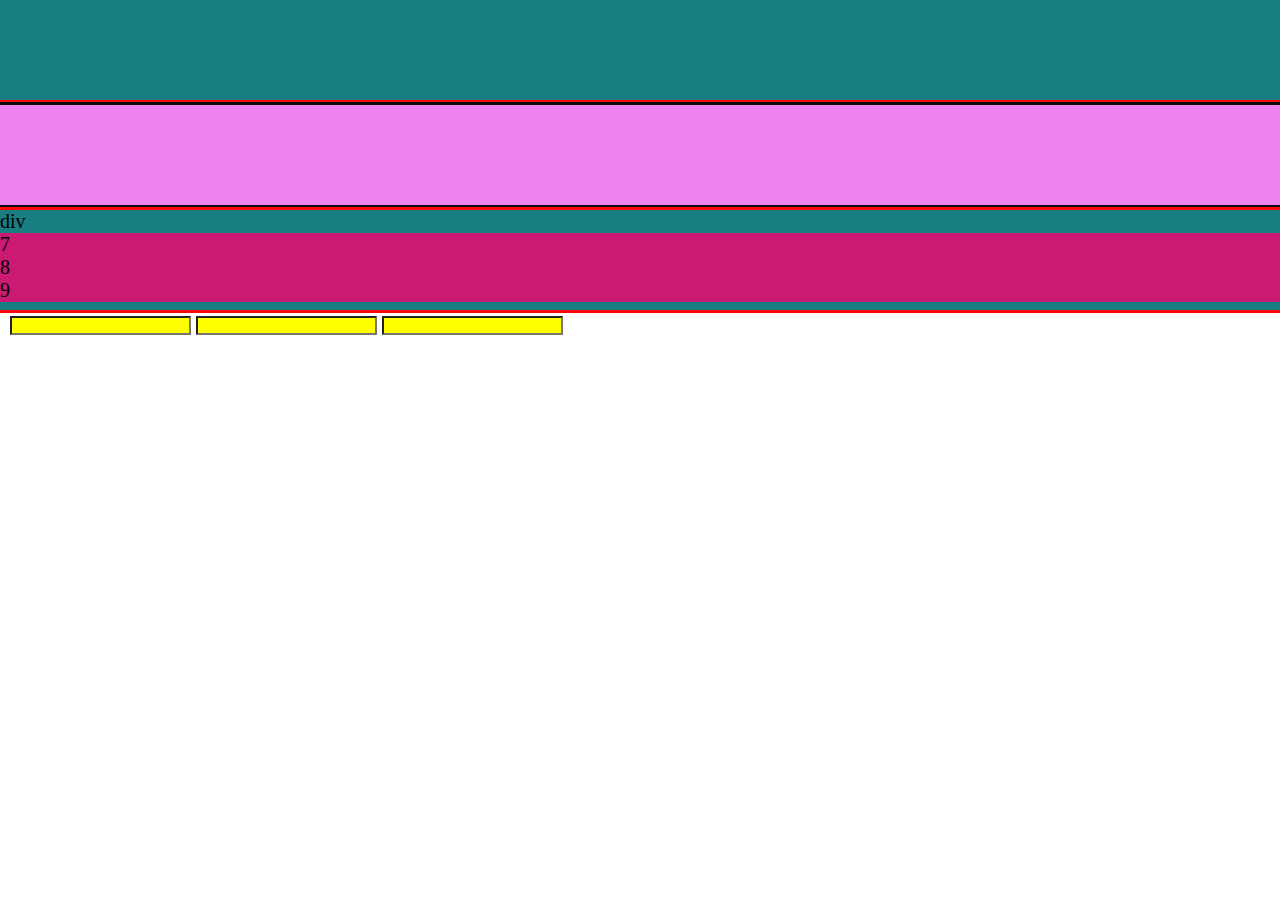
<file: 9.PseudoClases/index.html>
<!DOCTYPE html>
<html lang="en">
<head>
	<meta charset="UTF-8">
	<meta http-equiv="X-UA-Compatible" content="IE=edge">
	<meta name="viewport" content="width=device-width, initial-scale=1.0">
	<title>Document</title>
	<link rel="stylesheet" href="styles.css">
</head>
<body>
	<div>
		<ul class="ul1">
			<li class="li1">1 ó 1 </li>
			<li class="li1">2 asdf</li>
			<li class="li1">3 asdf</li>
		</ul>
	</div>
	<div>
		<ul class="ul2">
			<li>4</li>
			<li>5</li>
			<li>6</li>
		</ul>
	</div>
	<div> div
		<ul class="ul3">
			<li>7</li>
			<li>8</li>
			<li>9</li>
		</ul>
		<section>
			<input type="text" class="color1">
			<input type="text" class="color2">
			<input type="text" class="color3">
		</section>
	</div>
</body>
</html>
</file>
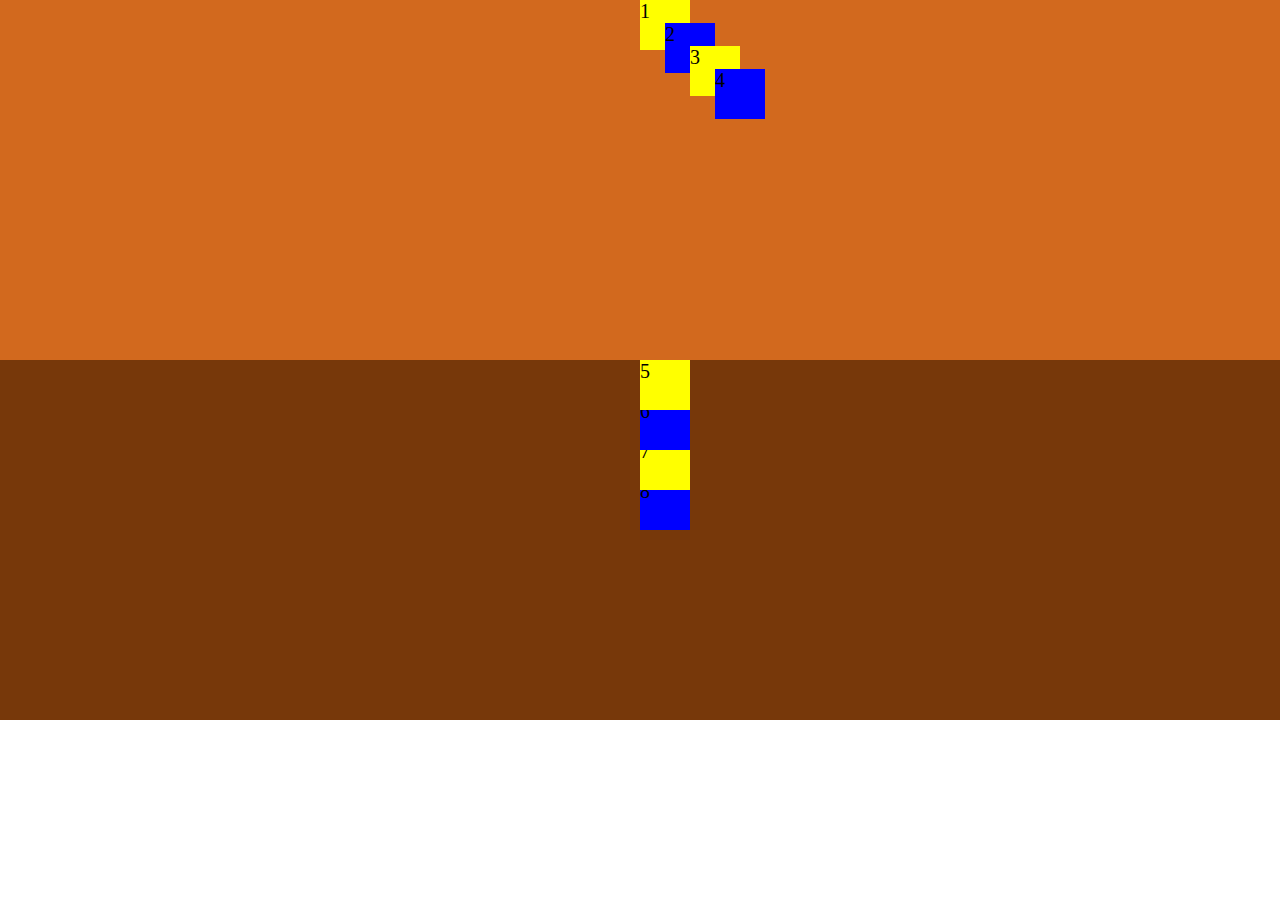
<file: 16.1Pruebas index/Ejemplo1/index.html>
<!DOCTYPE html>
<html lang="en">
<head>
	<meta charset="UTF-8">
	<meta http-equiv="X-UA-Compatible" content="IE=edge">
	<meta name="viewport" content="width=device-width, initial-scale=1.0">
	<title>Document</title>
	<link rel="stylesheet" href="styles.css">
</head>
<body>
	<section class="container1">
		<div class="div1">1
			<div class="div2">2
				<div class="div3">3
					<div class="div4">4</div>
				</div>
			</div>
		</div>
	</section>

<section class="container2">
	<div class="div5">5</div>
	<div class="div6">6</div>
	<div class="div7">7</div>
	<div class="div8">8</div>
</section>
</body>
</html>
</file>
<file: 9.PseudoClases/styles.css>
* {
	box-sizing: border-box;
	padding: 0;
	margin: 0;
}
html {
	font-size: 62.5%;
}

body {
	font-size: 2rem;
}
div {
	display: inline-block;
}
div:nth-child(n) {
	width: 100%;
	height: 100px;
	background-color: rgb(25, 126, 129);
	outline: solid rgb(248, 7, 7);

}
div:nth-child(2n) {
	width: 100%;
	height: 100px;
	background-color: violet;
  outline: solid rgb(10, 10, 10);
}
/* ----------------------------------- */

.li1{
	display: none;
	}
div:active .li1{
		display: inline-block;
		background-color: rgb(46, 124, 85);
}
/* ----------------------------------- */
.ul2{
	display: none;
	}
div:hover .ul2{
	display: inline-block;
}
/* ----------------------------------- */
.ul3{
	background-color: rgb(202, 26, 114);
}
div:focus .ul3 {
	display: flex;
	background-color: rgb(19, 17, 18);
}

section {
	margin: 10px;
}
[class^=color] {
	background-color: yellow;
}

.color1:active {   /* Solo click */
	background-color: turquoise;
}
.color2:hover {  /* Pasar por encima */
	background-color: turquoise;
}
.color3:focus {   /* Mientras no se de click en otro lado */
	background-color: turquoise;
}
</file>
<file: 16.1Pruebas index/Ejemplo1/styles.css>
* {
	box-sizing: border-box;
	padding: 0;
	margin: 0;
}
html {
	font-size: 62.5%;
}

body {
	font-size: 2rem;
}

div {
	width: 50px;
	height: 50px;

	position: absolute;
	left: 50%;
}


.container1 {
	height: 40vh;
	background-color: chocolate;
}

.div1 {
	background-color: yellow;
	z-index: 4;
}
.div2 {
	background-color: blue;
	/* top: 40px; */
	z-index: 3;
}
.div3 {
	background-color: yellow;
	/* top: 40px; */
	z-index: 2;
}
.div4 {
	background-color: blue;
	/* top: 40px; */
}

/* -------------------------------------------------- */

.container2 {
	height: 40vh;
	background-color: rgb(119, 56, 10);
	position: relative;
}
.div5 {
	background-color: yellow;
	z-index: 4;
}
.div6 {
	background-color: blue;
	top: 40px;
	z-index: 3;
}
.div7 {
	background-color: yellow;
	top: 80px;
	z-index: 2;
}
.div8 {
	background-color: blue;
	top: 120px;
}
</file>
